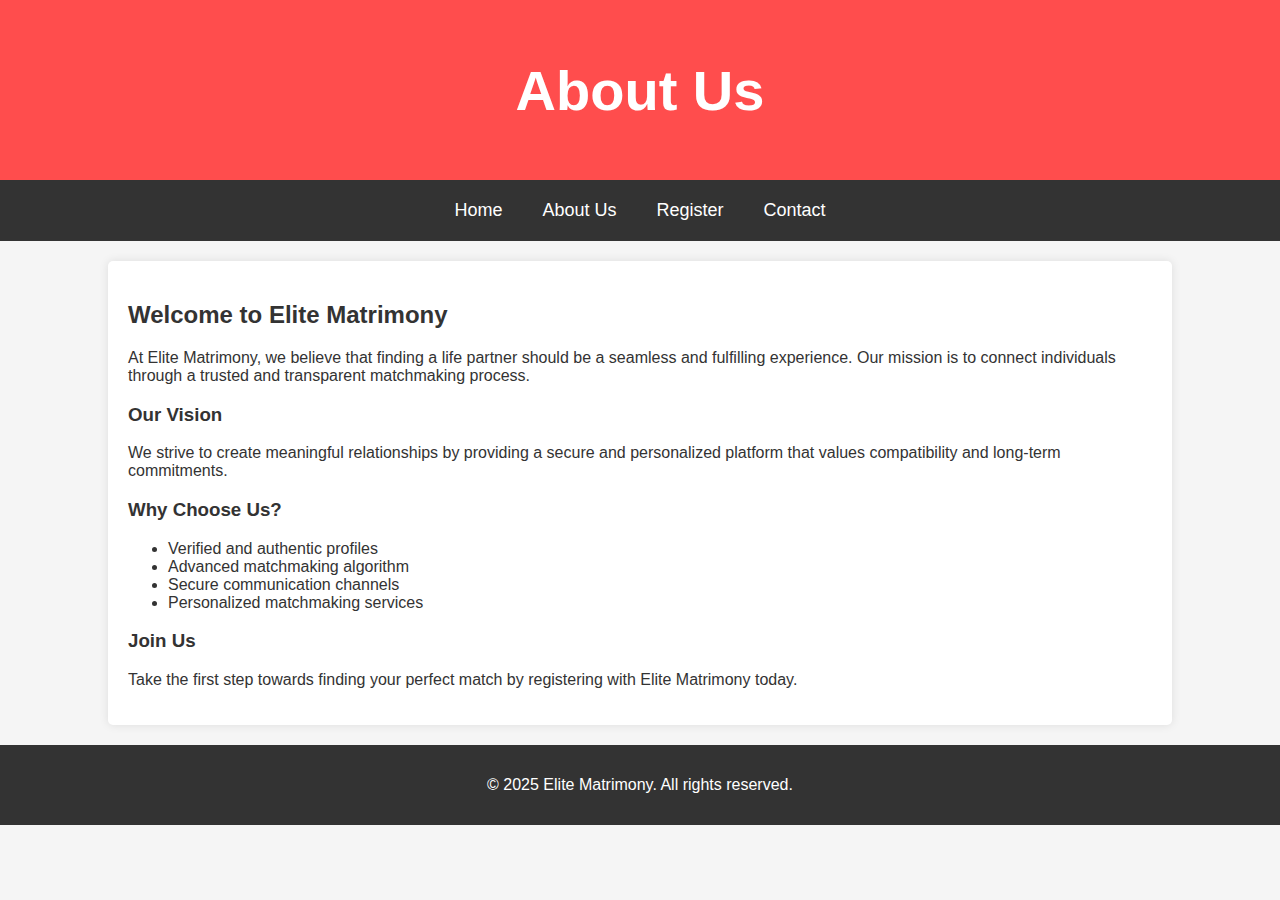
<file: about.html>
<!DOCTYPE html>
<html lang="en">
<head>
    <meta charset="UTF-8">
    <meta name="viewport" content="width=device-width, initial-scale=1.0">
    <title>About Us - Elite Matrimony</title>
    <link rel="stylesheet" href="style.css">
</head>
<body>
    <header class="header">
        <h1>About Us</h1>
    </header>
    
    <nav class="nav">
        <a href="index.html">Home</a>
        <a href="about.html">About Us</a>
        <a href="Register.html">Register</a>
        <a href="contact.html">Contact</a>
    </nav>
    
    <section class="container">
        <h2>Welcome to Elite Matrimony</h2>
        <p>At Elite Matrimony, we believe that finding a life partner should be a seamless and fulfilling experience. Our mission is to connect individuals through a trusted and transparent matchmaking process.</p>
        
        <h3>Our Vision</h3>
        <p>We strive to create meaningful relationships by providing a secure and personalized platform that values compatibility and long-term commitments.</p>
        
        <h3>Why Choose Us?</h3>
        <ul>
            <li>Verified and authentic profiles</li>
            <li>Advanced matchmaking algorithm</li>
            <li>Secure communication channels</li>
            <li>Personalized matchmaking services</li>
        </ul>
        
        <h3>Join Us</h3>
        <p>Take the first step towards finding your perfect match by registering with Elite Matrimony today.</p>
    </section>
    
    <footer class="footer">
        <p>&copy; 2025 Elite Matrimony. All rights reserved.</p>
    </footer>
</body>
</html>
</file>
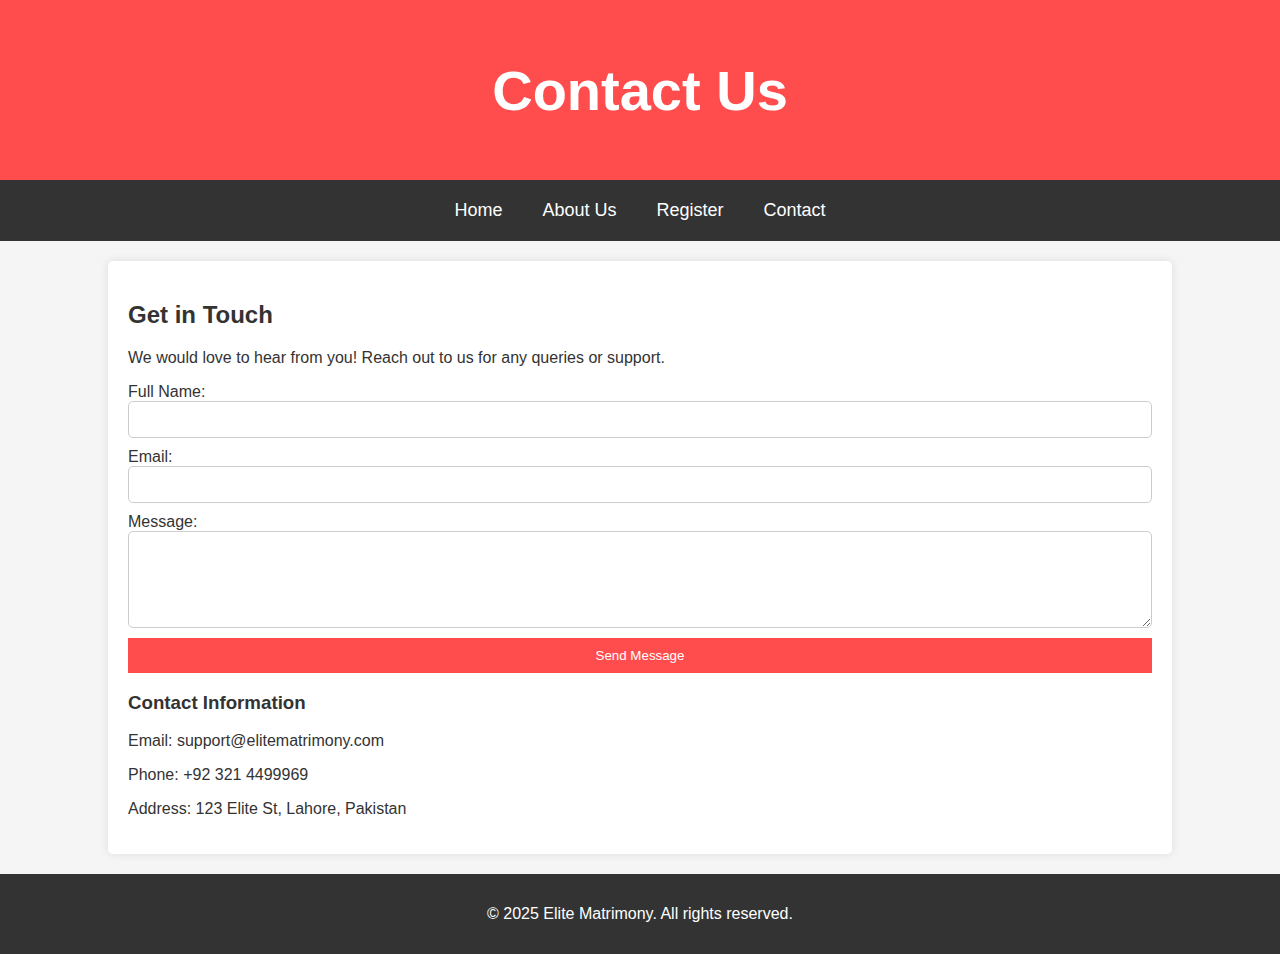
<file: contact.html>
<!DOCTYPE html>
<html lang="en">
<head>
    <meta charset="UTF-8">
    <meta name="viewport" content="width=device-width, initial-scale=1.0">
    <title>Contact Us - Elite Matrimony</title>
    <link rel="stylesheet" href="style.css">
</head>
<body>
    <header class="header">
        <h1>Contact Us</h1>
    </header>
    
    <nav class="nav">
        <a href="index.html">Home</a>
        <a href="about.html">About Us</a>
        <a href="Register.html">Register</a>
        <a href="contact.html">Contact</a>
    </nav>
    
    <section class="container">
        <h2>Get in Touch</h2>
        <p>We would love to hear from you! Reach out to us for any queries or support.</p>
        
        <form action="submit_form.php" method="POST">
            <label for="name">Full Name:</label>
            <input type="text" id="name" name="name" required>
            
            <label for="email">Email:</label>
            <input type="email" id="email" name="email" required>
            
            <label for="message">Message:</label>
            <textarea id="message" name="message" rows="5" required></textarea>
            
            <button type="submit">Send Message</button>
        </form>
        
        <h3>Contact Information</h3>
        <p>Email: support@elitematrimony.com</p>
        <p>Phone: +92 321 4499969</p>
        <p>Address: 123 Elite St, Lahore, Pakistan</p>
    </section>
    
    <footer class="footer">
        <p>&copy; 2025 Elite Matrimony. All rights reserved.</p>
    </footer>
</body>
</html>
</file>
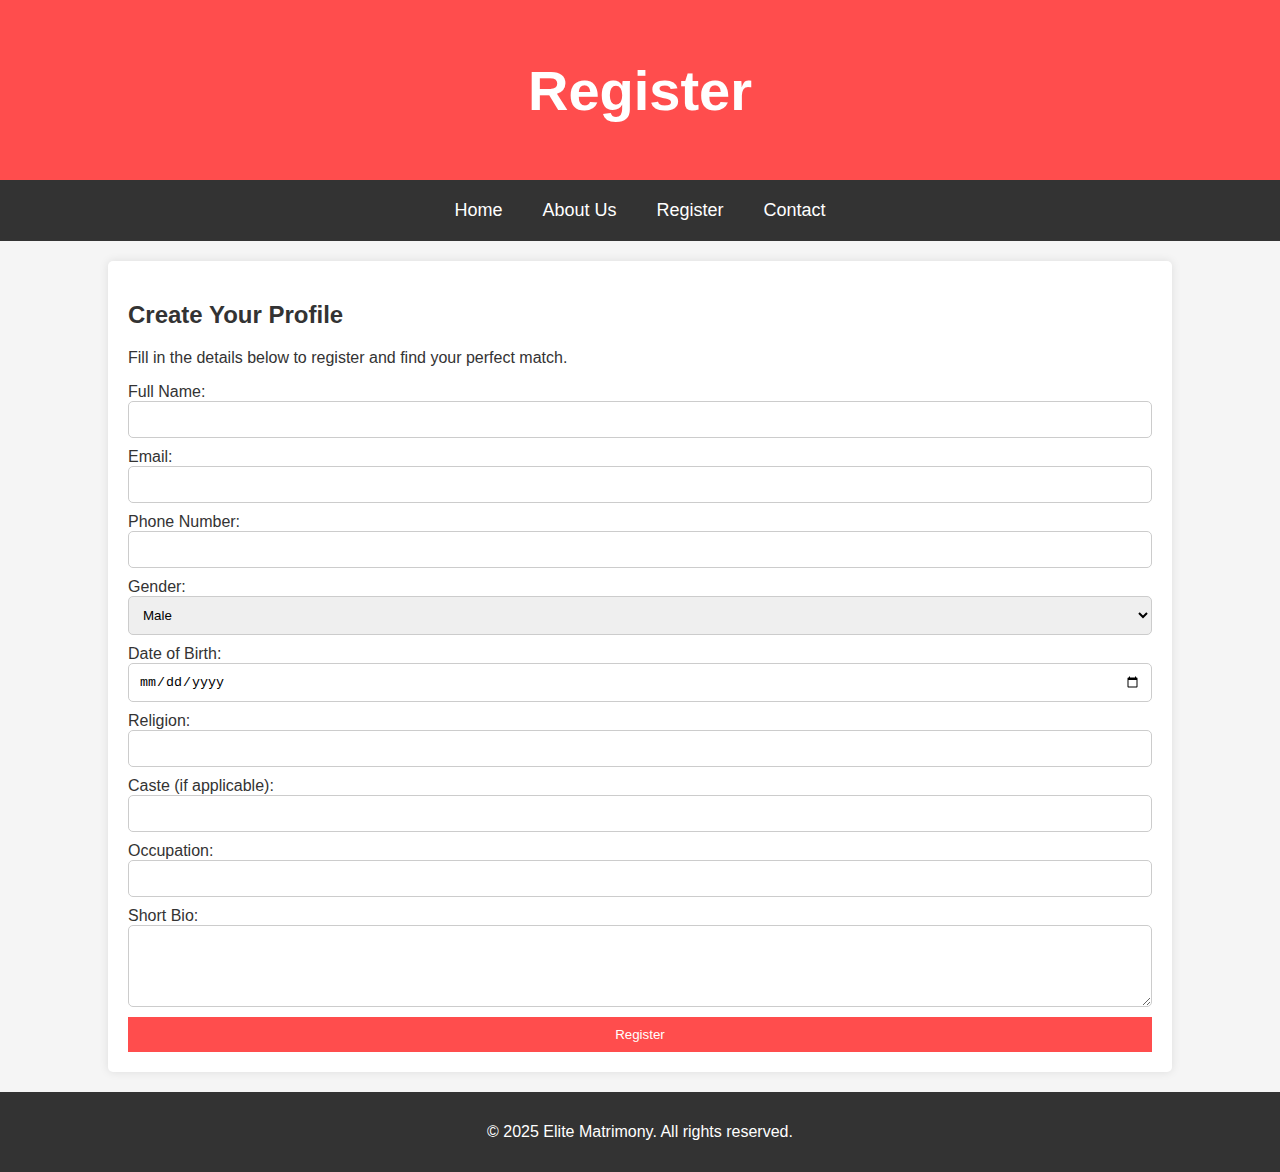
<file: Register.html>
<!DOCTYPE html>
<html lang="en">
<head>
    <meta charset="UTF-8">
    <meta name="viewport" content="width=device-width, initial-scale=1.0">
    <title>Register - Elite Matrimony</title>
    <link rel="stylesheet" href="style.css">
</head>
<body>
    <header class="header">
        <h1>Register</h1>
    </header>
    
    <nav class="nav">
        <a href="index.html">Home</a>
        <a href="about.html">About Us</a>
        <a href="Register.html">Register</a>
        <a href="contact.html">Contact</a>
    </nav>
    
    <section class="container">
        <h2>Create Your Profile</h2>
        <p>Fill in the details below to register and find your perfect match.</p>
        
        <form action="submit_registration.php" method="POST">
            <label for="full_name">Full Name:</label>
            <input type="text" id="full_name" name="full_name" required>
            
            <label for="email">Email:</label>
            <input type="email" id="email" name="email" required>
            
            <label for="phone">Phone Number:</label>
            <input type="tel" id="phone" name="phone" required>
            
            <label for="gender">Gender:</label>
            <select id="gender" name="gender" required>
                <option value="male">Male</option>
                <option value="female">Female</option>
                <option value="other">Other</option>
            </select>
            
            <label for="dob">Date of Birth:</label>
            <input type="date" id="dob" name="dob" required>
            
            <label for="religion">Religion:</label>
            <input type="text" id="religion" name="religion" required>
            
            <label for="caste">Caste (if applicable):</label>
            <input type="text" id="caste" name="caste">
            
            <label for="occupation">Occupation:</label>
            <input type="text" id="occupation" name="occupation" required>
            
            <label for="bio">Short Bio:</label>
            <textarea id="bio" name="bio" rows="4"></textarea>
            
            <button type="submit">Register</button>
        </form>
    </section>
    
    <footer class="footer">
        <p>&copy; 2025 Elite Matrimony. All rights reserved.</p>
    </footer>
</body>
</html>
</file>
<file: style.css>
body {
    font-family: Arial, sans-serif;
    margin: 0;
    padding: 0;
    background-color: #f5f5f5;
    color: #333;
}

.header {
    background-color: #ff4d4d;
    color: white;
    text-align: center;
    padding: 20px;
    font-size: 28px;
    font-weight: bold;
}

.nav {
    display: flex;
    justify-content: center;
    background-color: #333;
    padding: 10px;
}

.nav a {
    color: white;
    padding: 10px 20px;
    text-decoration: none;
    font-size: 18px;
}

.nav a:hover {
    background-color: #ff4d4d;
    border-radius: 5px;
}

.hero {
    background: url('hero-bg.jpg') no-repeat center center/cover;
    text-align: center;
    padding: 100px 20px;
    color: white;
}

.hero-content h2 {
    color: #333;
    font-size: 36px;
    margin-bottom: 10px;
}

.hero-content p {
    color: #333;
    font-size: 18px;
    margin-bottom: 20px;
}

.cta-button {
    display: inline-block;
    background-color: #ff4d4d;
    color: white;
    padding: 15px 25px;
    text-decoration: none;
    font-size: 20px;
    border-radius: 5px;
}

.cta-button:hover {
    background-color: #cc0000;
}

.container {
    width: 80%;
    margin: auto;
    padding: 20px;
    background: white;
    margin-top: 20px;
    border-radius: 5px;
    box-shadow: 0 0 10px rgba(0, 0, 0, 0.1);
}

.features {
    text-align: center;
    padding: 50px 20px;
}

.features h2 {
    font-size: 28px;
    margin-bottom: 20px;
}

.feature-boxes {
    display: flex;
    justify-content: space-around;
    flex-wrap: wrap;
}

.feature-box {
    background: white;
    padding: 20px;
    width: 30%;
    margin: 10px;
    border-radius: 5px;
    box-shadow: 0 0 10px rgba(0, 0, 0, 0.1);
}

form {
    display: flex;
    flex-direction: column;
}

input, select, textarea {
    margin-bottom: 10px;
    padding: 10px;
    border: 1px solid #ccc;
    border-radius: 5px;
}

button {
    background-color: #ff4d4d;
    color: white;
    padding: 10px;
    border: none;
    cursor: pointer;
}

button:hover {
    background-color: #cc0000;
}

.footer {
    background-color: #333;
    color: white;
    text-align: center;
    padding: 15px;
    margin-top: 20px;
}
</file>
